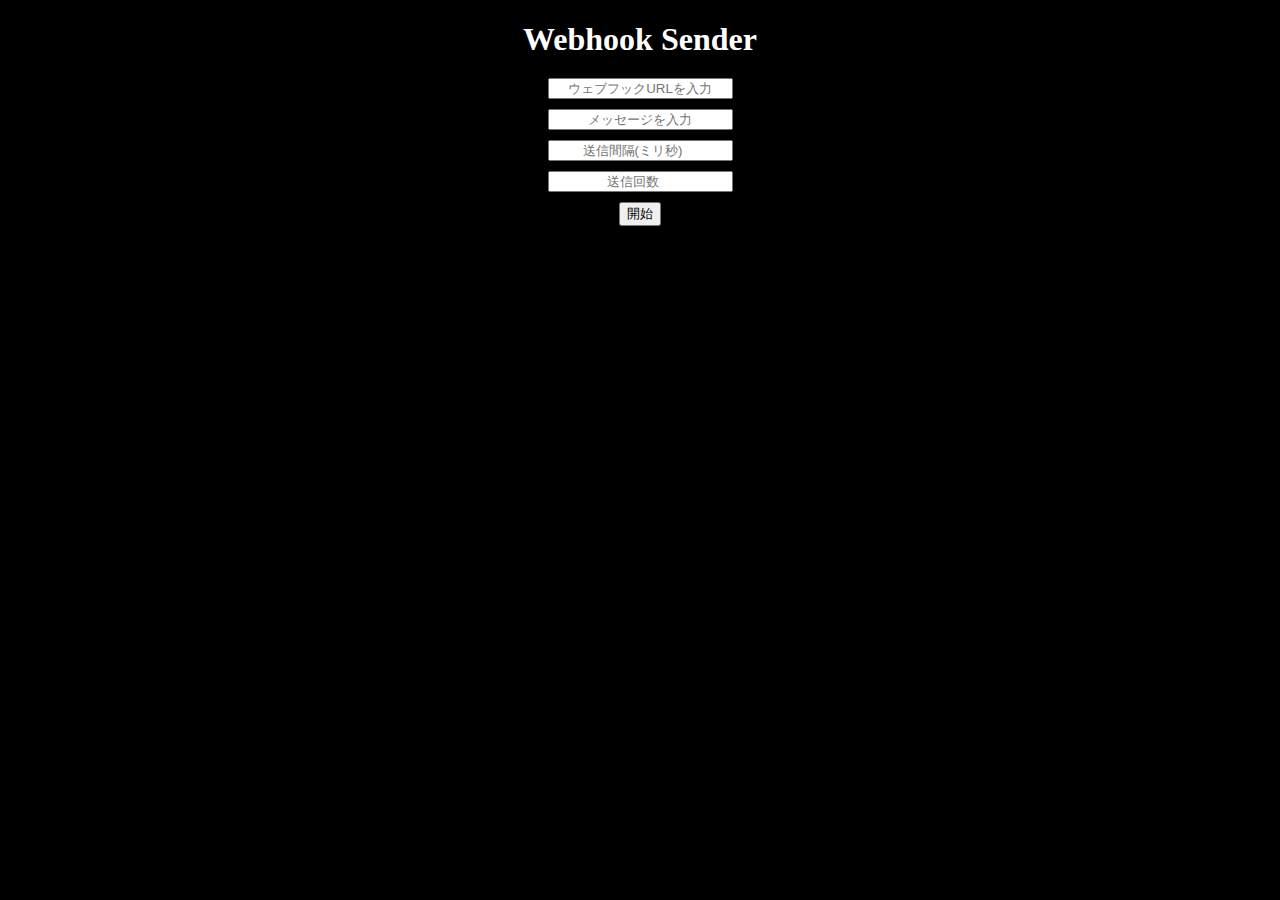
<file: index.html>
<!DOCTYPE html>
<html lang="ja">

<head>
    <meta charset="UTF-8">
    <meta name="viewport" content="width=device-width, initial-scale=1.0">
    <title>Webhook Sender</title>
    <style>
        body {
            background-color: black;
            color: white;
            text-align: center;
        }

        h1 {
            margin-bottom: 20px;
            text-align: center;
        }

        input,
        button {
            text-align: center;
            margin-bottom: 10px;
        }
    </style>
</head>

<body>
    <h1>Webhook Sender</h1>

    <input type="text" id="webhook" placeholder="ウェブフックURLを入力">
    <br>

    <input type="text" id="message" placeholder="メッセージを入力">
    <br>

    <input type="number" id="interval" placeholder="送信間隔(ミリ秒)">
    <br>

    <input type="number" id="count" placeholder="送信回数">
    <br>

    <button onclick="sendMessage()">開始</button>

    <div id="log-container"></div>

    <script src="script.js"></script>
</body>

</html>
</file>
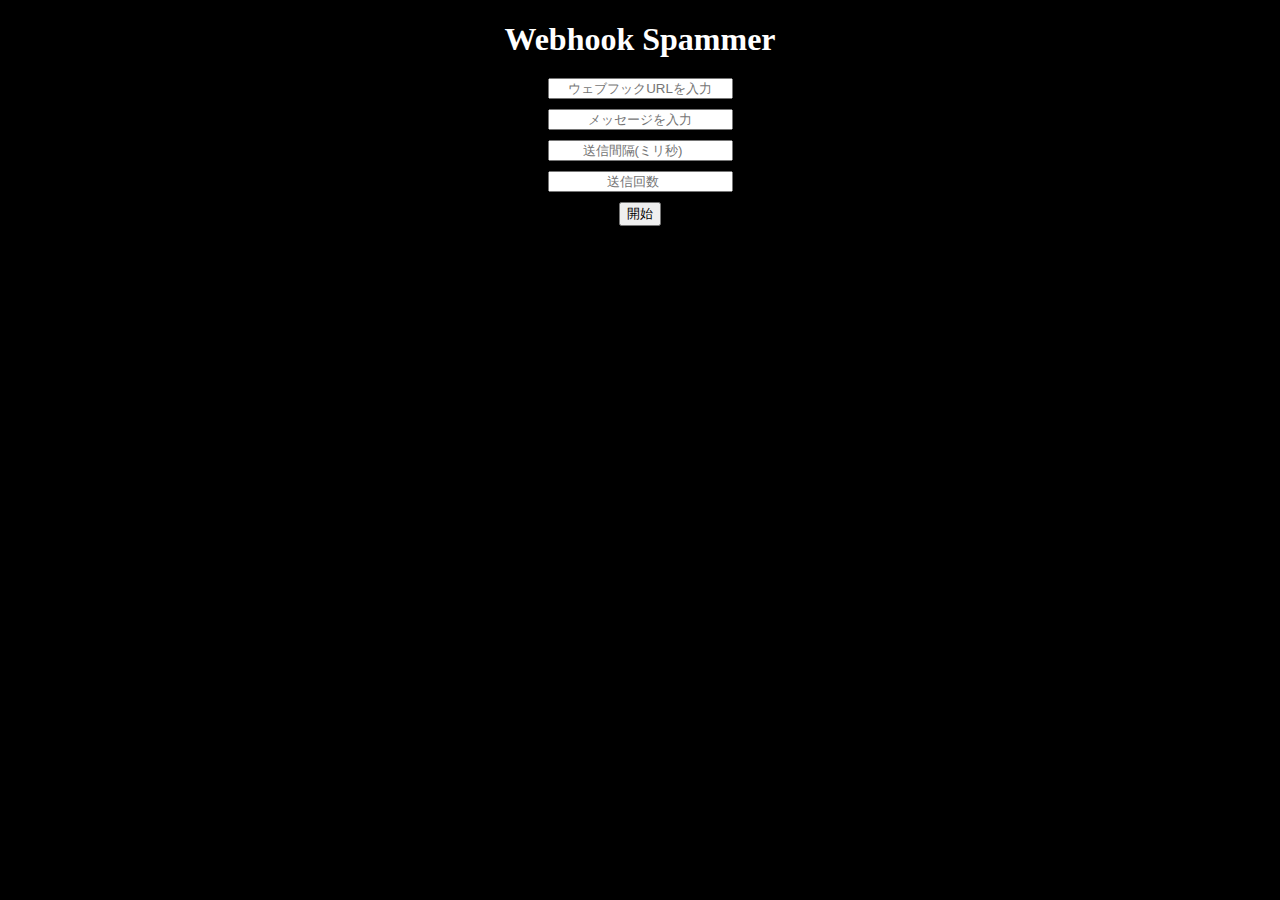
<file: WebhookSpammer.html>
<!DOCTYPE html>
<html lang="ja">

<head>
    <meta charset="UTF-8">
    <meta name="viewport" content="width=device-width, initial-scale=1.0">
    <title>HimaIn tools</title>
    <style>
        body {
            background-color: black;
            color: white;
            text-align: center;
        }

        h1 {
            margin-bottom: 20px;
            text-align: center;
        }

        input,
        button {
            text-align: center;
            margin-bottom: 10px;
        }
    </style>
</head>

<body>
    <h1>Webhook Spammer</h1>

    <input type="text" id="webhook" placeholder="ウェブフックURLを入力">
    <br>

    <input type="text" id="message" placeholder="メッセージを入力">
    <br>

    <input type="number" id="interval" placeholder="送信間隔(ミリ秒)">
    <br>

    <input type="number" id="count" placeholder="送信回数">
    <br>

    <button onclick="sendMessage()">開始</button>

    <div id="log-container"></div>

    <script src="WebhookSpammer.js"></script>
</body>

</html>
</file>
